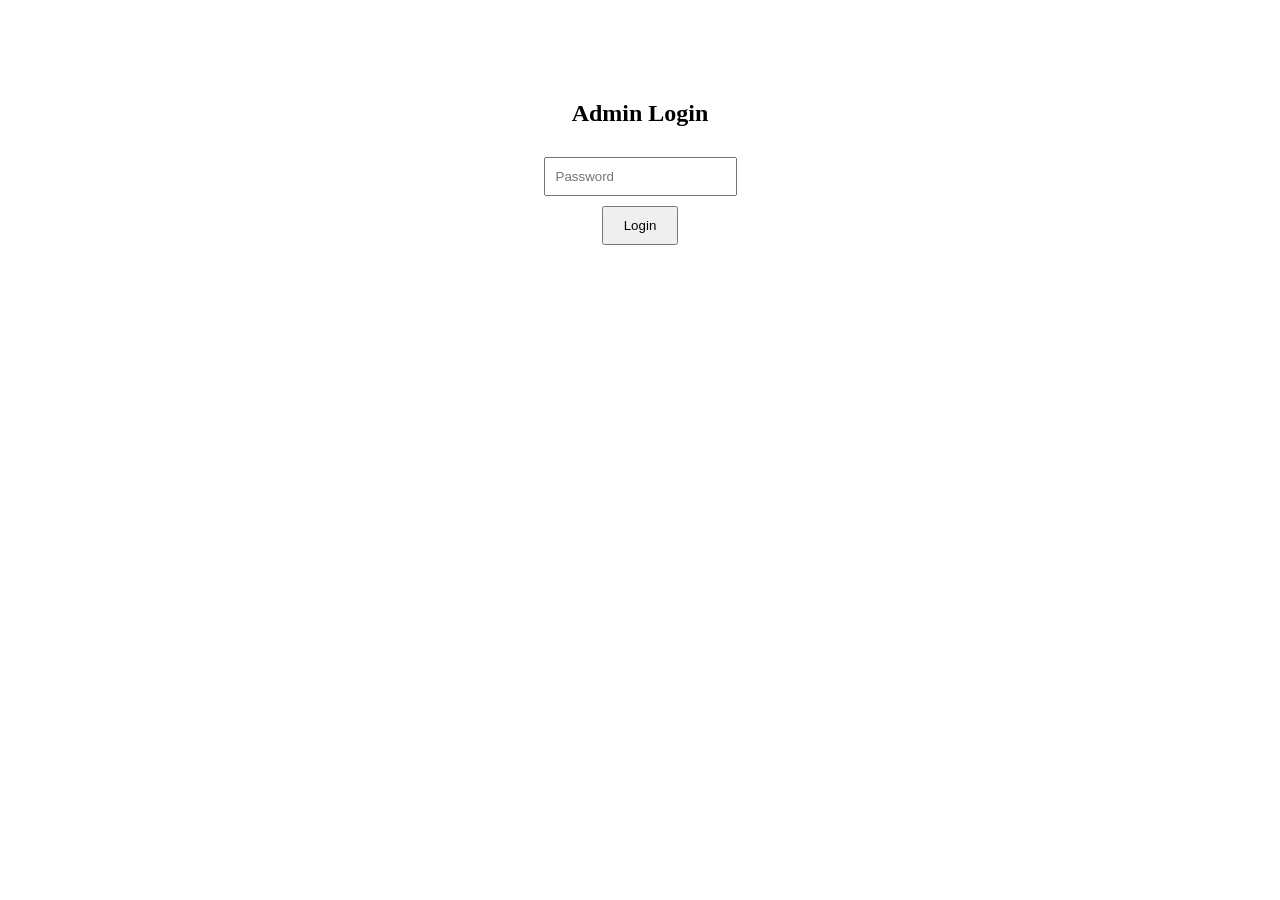
<file: login.html>
<!DOCTYPE html>
<html>
<head>
<title>Admin Login</title>
<style>
body{font-family:Poppins;text-align:center;margin-top:100px;}
input{padding:10px;margin:10px;}
button{padding:10px 20px;}
</style>
</head>
<body>

<h2>Admin Login</h2>

<input type="password" id="pass" placeholder="Password">
<br>
<button onclick="login()">Login</button>

<script>
function login(){
  let pass = document.getElementById("pass").value;

  if(pass === "admin123"){
    window.location.href = "admin.html";
  } else {
    alert("Wrong Password!");
  }
}
</script>

</body>
</html>
</file>
